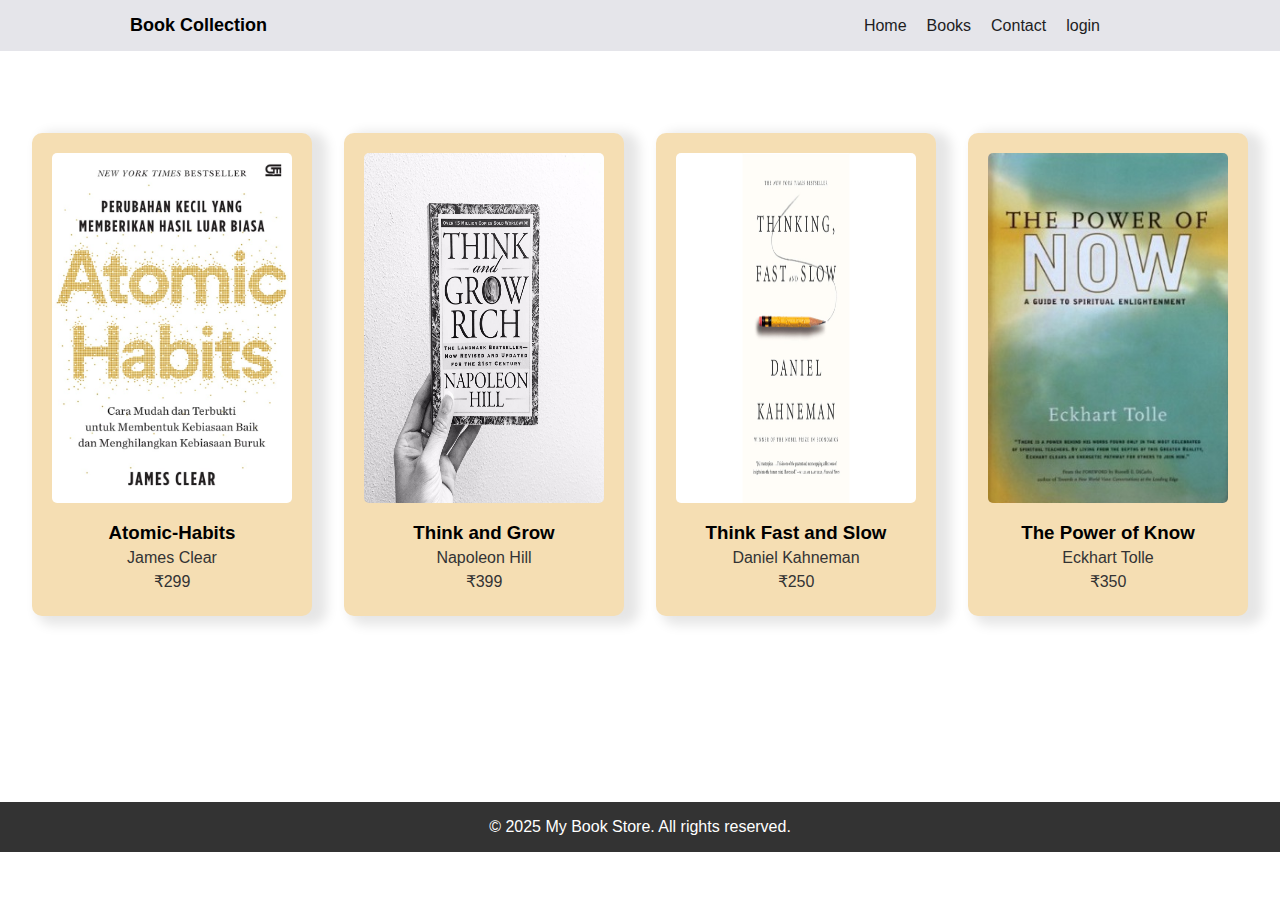
<file: Day 4/index.html>
<!DOCTYPE html>
<html lang="en">
<head>
    <meta charset="UTF-8">
    <meta name="viewport" content="width=device-width, initial-scale=1.0">
    <title>Book Collection</title>
    <link rel="stylesheet" href="style.css">
</head>
<body>
    <header>
        <nav class="navbar">
            <div class="logo"> Book Collection</div>
            <ul class="nav-links">
                <li><a href="#">Home</a></li>
                <li><a href="#">Books</a></li>
                <li><a href="#">Contact</a></li>
                <li><a href="/Day3/login.html">login</a></li>
            </ul>
        </nav>
    </header>

    <section class="book-container">
        <div class="book-card">
            <img src="/images/Atomic-Habits.jpeg" alt="Book 1" />
            <h3>Atomic-Habits</h3>
            <p>James Clear</p>
            <p>₹299</p>
        </div>
    
        <div class="book-card">
            <img src="/images/Five-Things.jpg" alt="Book 2" />
            <h3>Think and Grow</h3>
            <p>Napoleon Hill</p>
            <p>₹399</p>
        </div>
    
        <div class="book-card">
            <img src="/images/thinnking-fast-and-slow.jpg" alt="Book 3" />
            <h3>Think Fast and Slow</h3>
            <p>Daniel Kahneman</p>
            <p>₹250</p>
        </div>
    
        <div class="book-card">
            <img src="/images/TPON_Cover_LG.jpg" alt="Book 4" />
            <h3>The Power of Know</h3>
            <p>Eckhart Tolle</p>
            <p>₹350</p>
        </div>
    </section>
    
    <footer>
        &copy; 2025 My Book Store. All rights reserved.
    </footer>

    
</body>
</html>
</file>
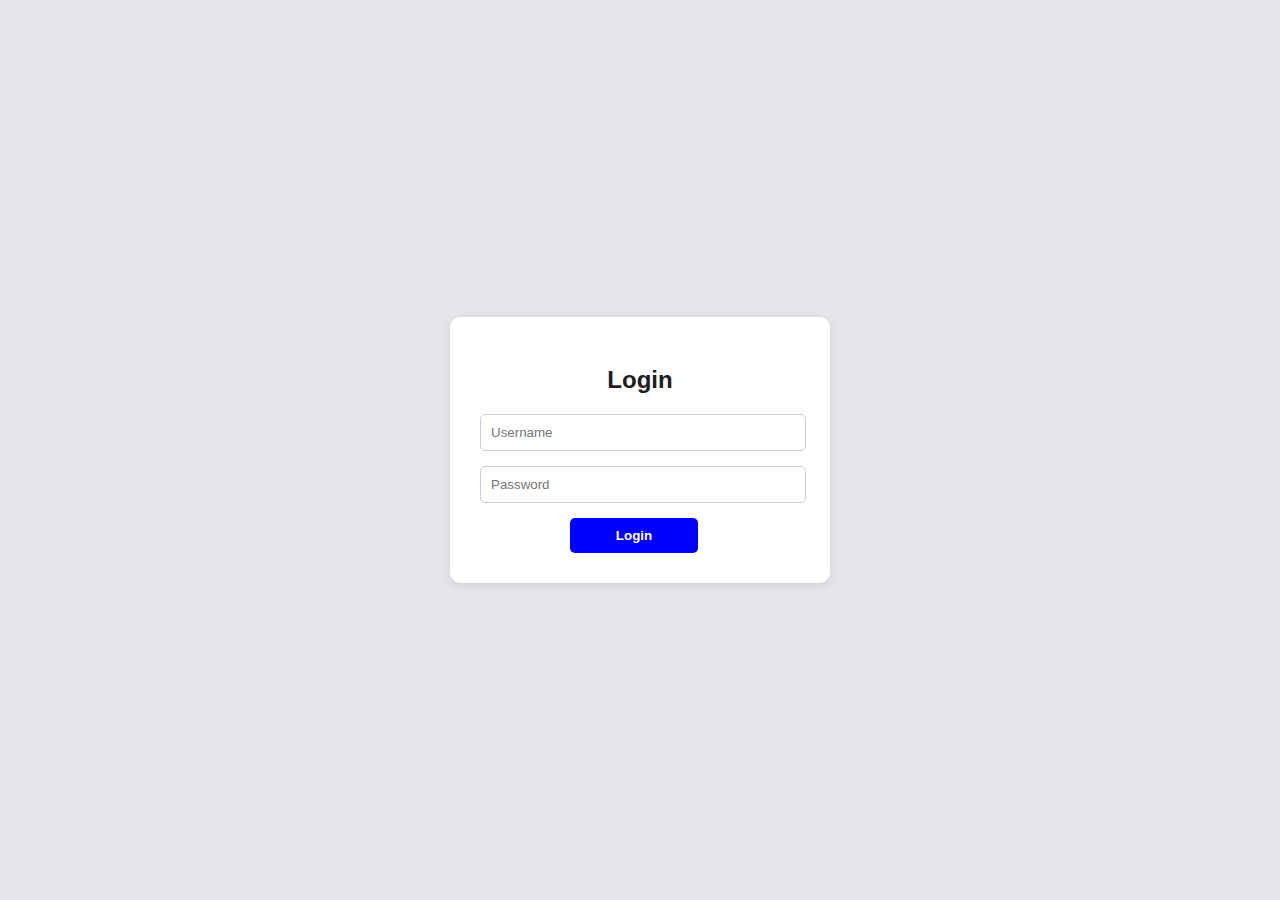
<file: Day3/login.html>
<!DOCTYPE html>
<html lang="en">
<head>
    <meta charset="UTF-8">
    <meta name="viewport" content="width=device-width, initial-scale=1.0">
    <title>APPLE</title>
    <link rel="stylesheet" href="style.css">
</head>
<body>
    <div class="login-container">
        <div class="login-box">
            <h2>Login</h2>
            <form>
                <input type="text" placeholder="Username" required />
                <input type="password" placeholder="Password" required />
                <button type="submit">Login</button>
            </form>
        </div>
    </div>
    
</body>
</html>
</file>
<file: Day 4/style.css>
*{
    box-sizing: border-box;
    margin: 0;
    padding: 0;
    font-family: Arial, sans-serif;
}

.navbar {
    display: flex;
    justify-content: space-between;
    align-items: center;
    padding: 15px 30px;
    background-color:#e5e5ea;
}

.logo {
    color:black;
    margin-left: 100px;
    font-size: 18px;
    font-weight: bold;
}

.nav-links {
    list-style: none;
    display: flex;
    gap: 20px;
    margin-right: 150px;

}

.nav-links a {
    text-decoration: none;
    color: #1d1d1f;
}

 .book-container {
    margin-top:50px;
    display: grid;
    grid-template-columns: repeat(auto-fit, minmax(200px, 1fr));
    gap: 2rem;
    padding: 2rem;
 }

 .book-card {
    background-color: wheat;
    text-align: center;
    padding: 20px;
    border-radius: 10px;
    width:100%;
    box-shadow: 10px 4px 12px 5px rgba(0, 0, 0, 0.1);
}
.book-card img {
    width: 100%;
    height: 350px;
    border-radius: 5px;
}

.book-card h3 {
    padding-top: 15px;
}
.book-card p {
    margin: 5px;
    color: #333;
}

footer {
    background-color: #333;
    color: white;
    text-align: center;
    padding: 1rem;
    margin-top: 12%;
}
@media (max-width: 768px) {
    .navbar {
        flex-direction: column;
        align-items: flex-start;
        padding: 10px 20px;
    }

    .logo {
        margin-left: 0;
        margin-bottom: 10px;
    }

    .nav-links {
        flex-direction: column;
        gap: 10px;
        margin-right: 0;
        width: 100%;
    }

    .nav-links a {
        padding: 8px 0;
        display: block;
        width: 100%;
    }
}
</file>
<file: Day3/style.css>
body {
    font-family: Arial, sans-serif;
    margin: 0;
    padding: 0;
    background-color: #f5f5f7;
    color: #1d1d1f;
}

.navbar {
    display: flex;
    justify-content: space-between;
    align-items: center;
    padding: 15px 30px;
    background-color:white;
    
}

.logo {
    margin-left:100px;
    font-size: 22px;
    font-weight: bold;
}

.nav-links {
    list-style: none;
    display: flex;
    gap: 20px;
    margin-right: 150px;
    
}

.nav-links a {
    text-decoration: none;
    color: #1d1d1f;
}

.hero {
    text-align: center;
    padding: 60px 20px;
    background-color: #e5e5ea;
}

.hero h1 {
    font-size: 35px;
}

.hero button {
    margin-top: 20px;
    padding: 10px 20px;
    font-size: 1rem;
    background-color: black;
    color: white;
    border: none;
    cursor: pointer;
}

.products {
    padding: 40px 20px;
    text-align: center;
}

.product-grid {
    display: flex;
    gap: 20px;
    justify-content: center;
    flex-wrap: wrap;
}

.product-card {
    background-color: white;
    padding: 20px;
    border-radius: 10px;
    width: 200px;
    box-shadow: 0 2px 8px rgba(0, 0, 0, 0.1);
}
img{
    width:150px;
    height:150px;
}
footer {
    background-color: #e5e5ea;
    text-align: center;
    padding: 15px;
    font-size:15px;
    
}
  .login-container {
      display: flex;
      justify-content: center;
      align-items: center;
      height: 100vh;
      background-color: #e5e5ea;
  }

  .login-box {
      background-color: white;
      padding: 30px;
      border-radius: 10px;
      box-shadow: 0 2px 10px rgba(0, 0, 0, 0.1);
      width: 320px;
  }

  .login-box h2 {
      text-align: center;
      margin-bottom: 20px;
  }

  .login-box input {
      width:95%;
      padding: 10px;
      margin-bottom: 15px;
      border: 1px solid #ccc;
      border-radius: 5px;
  }

  .login-box button {
      width: 40%;
      padding: 10px;
      background-color:blue;
      color: white;
      border: none;
      border-radius: 5px;
      font-weight: bold;
      cursor: pointer;
      margin-left:90px;

  }

  .back-link {
      text-align: center;
      margin-top: 15px;
  }

  .back-link a {
      text-decoration: none;
      color: #0071e3;
  }
</file>
